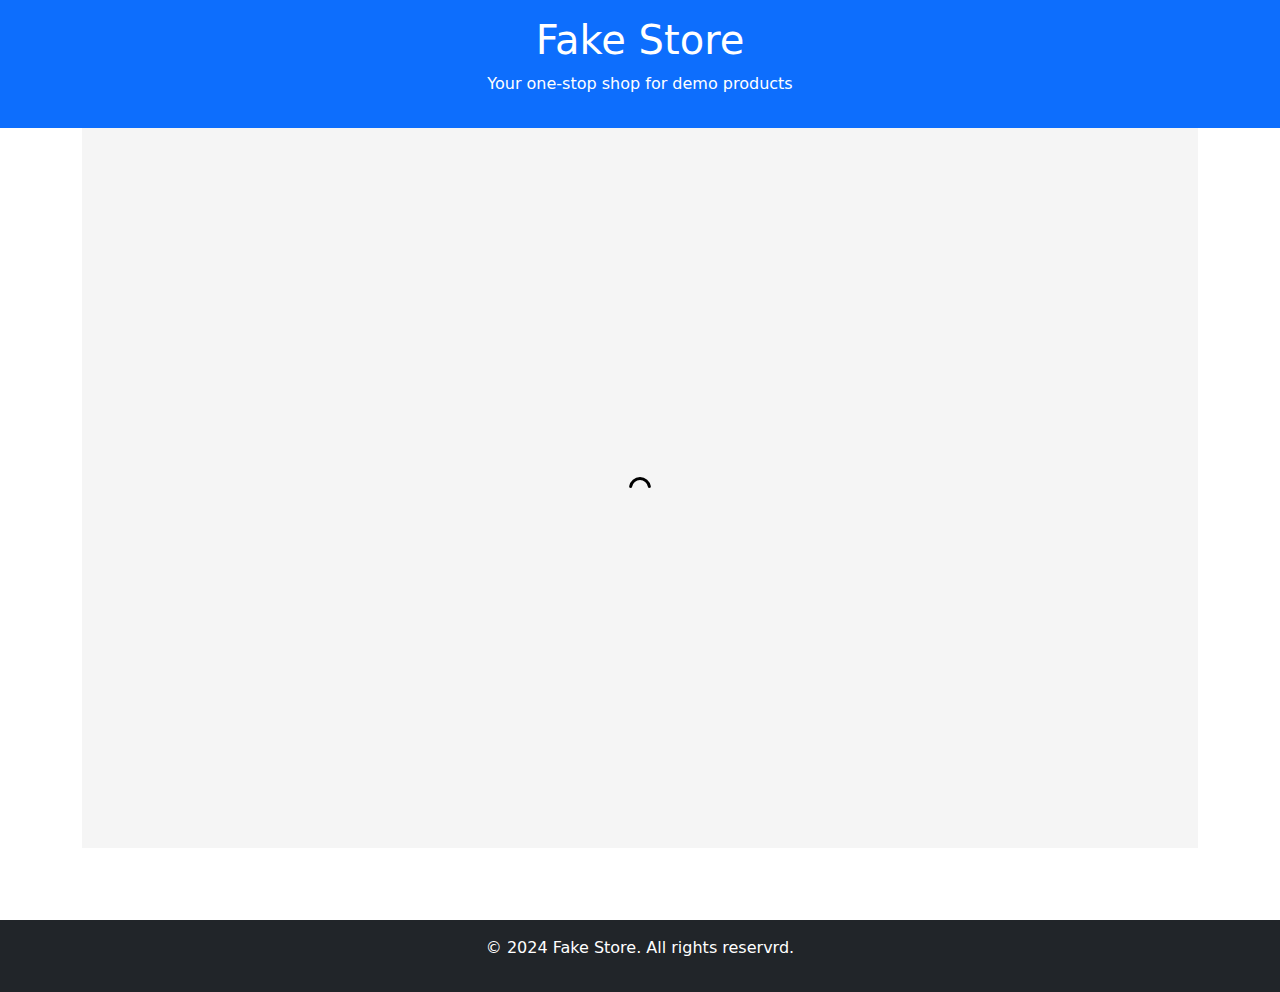
<file: index.html>
<!DOCTYPE html>
<html lang="en">

<head>
    <meta charset="UTF-8">
    <meta name="viewport" content="width=device-width, initial-scale=1.0">
    <title>Fake Store</title>
    <link href="https://cdn.jsdelivr.net/npm/bootstrap@5.3.3/dist/css/bootstrap.min.css" rel="stylesheet"
        integrity="sha384-QWTKZyjpPEjISv5WaRU9OFeRpok6YctnYmDr5pNlyT2bRjXh0JMhjY6hW+ALEwIH" crossorigin="anonymous">
    <link rel="stylesheet" href="style.css">
</head>

<body>

    <Header class="bg-primary text-white text-center py-3">
        <h1>Fake Store</h1>
        <P>Your one-stop shop for demo products</P>
    </Header>

    <main class="container my-4">
        <div id="product container" class="row g-4">

            <!-- Cards -->

        </div>

        <div id="loading">
            <div class="spinner">
                <svg width="24" height="24" viewBox="0 0 24 24" xmlns="http://www.w3.org/2000/svg">
                    <style>
                        .spinner_aj0A {
                            transform-origin: center;
                            animation: spinner_KYSC .75s infinite linear
                        }

                        @keyframes spinner_KYSC {
                            100% {
                                transform: rotate(360deg)
                            }
                        }
                    </style>
                    <path
                        d="M12,4a8,8,0,0,1,7.89,6.7A1.53,1.53,0,0,0,21.38,12h0a1.5,1.5,0,0,0,1.48-1.75,11,11,0,0,0-21.72,0A1.5,1.5,0,0,0,2.62,12h0a1.53,1.53,0,0,0,1.49-1.3A8,8,0,0,1,12,4Z"
                        class="spinner_aj0A" />
                </svg>
            </div>
        </div>

    </main>

    <footer class="bg-dark text-white text-center py-3 mt-5">
        <p>&copy; 2024 Fake Store. All rights reservrd.</p>
    </footer>

    <script src="https://cdn.jsdelivr.net/npm/bootstrap@5.3.3/dist/js/bootstrap.bundle.min.js"
        integrity="sha384-YvpcrYf0tY3lHB60NNkmXc5s9fDVZLESaAA55NDzOxhy9GkcIdslK1eN7N6jIeHz"
        crossorigin="anonymous"></script>
    <script src="index.js"></script>
</body>

</html>
</file>
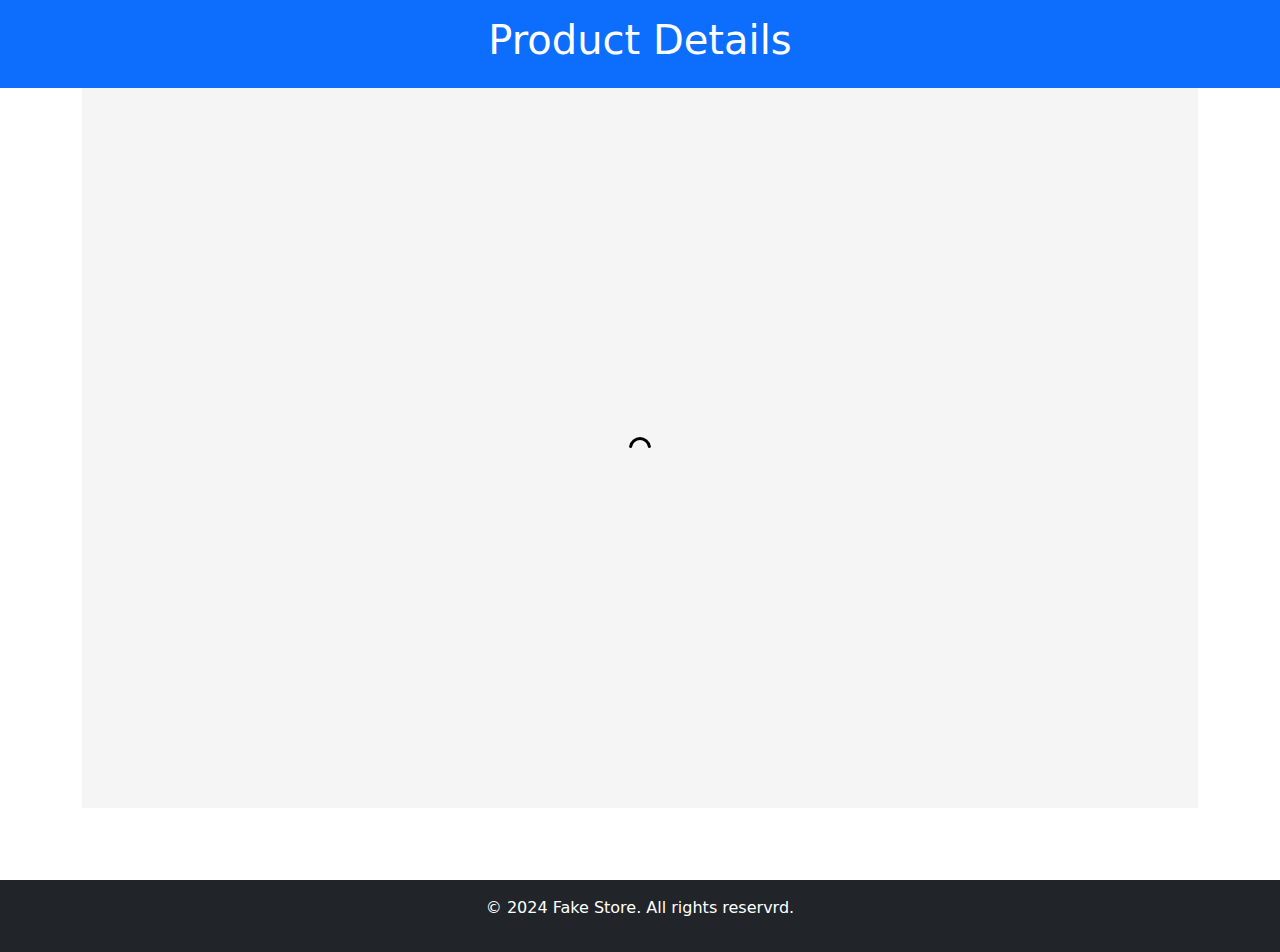
<file: productDetails.html>
<!DOCTYPE html>
<html lang="en">

<head>
    <meta charset="UTF-8">
    <meta name="viewport" content="width=device-width, initial-scale=1.0">
    <title>Product Details</title>
    <link href="https://cdn.jsdelivr.net/npm/bootstrap@5.3.3/dist/css/bootstrap.min.css" rel="stylesheet"
        integrity="sha384-QWTKZyjpPEjISv5WaRU9OFeRpok6YctnYmDr5pNlyT2bRjXh0JMhjY6hW+ALEwIH" crossorigin="anonymous">
    <link rel="stylesheet" href="style.css">
</head>

<body>

    <Header class="bg-primary text-white text-center py-3">
        <h1>Product Details</h1>
    </Header>

    <main class="container my-4">
        <div id="product details" class="row g-4">

            <!-- Card -->
            
        </div>

        <div id="loading">
            <div class="spinner">
                <svg width="24" height="24" viewBox="0 0 24 24" xmlns="http://www.w3.org/2000/svg">
                    <style>
                        .spinner_aj0A {
                            transform-origin: center;
                            animation: spinner_KYSC .75s infinite linear
                        }

                        @keyframes spinner_KYSC {
                            100% {
                                transform: rotate(360deg)
                            }
                        }
                    </style>
                    <path
                        d="M12,4a8,8,0,0,1,7.89,6.7A1.53,1.53,0,0,0,21.38,12h0a1.5,1.5,0,0,0,1.48-1.75,11,11,0,0,0-21.72,0A1.5,1.5,0,0,0,2.62,12h0a1.53,1.53,0,0,0,1.49-1.3A8,8,0,0,1,12,4Z"
                        class="spinner_aj0A" />
                </svg>
            </div>
        </div>
        </div>
        
    </main>

    <footer class="bg-dark text-white text-center py-3 mt-5">
        <p>&copy; 2024 Fake Store. All rights reservrd.</p>
    </footer>

    <script src="https://cdn.jsdelivr.net/npm/bootstrap@5.3.3/dist/js/bootstrap.bundle.min.js"
        integrity="sha384-YvpcrYf0tY3lHB60NNkmXc5s9fDVZLESaAA55NDzOxhy9GkcIdslK1eN7N6jIeHz"
        crossorigin="anonymous"></script>
    <script src="productDetails.js"></script>
</body>

</html>
</file>
<file: style.css>
body {
    display: flex;
    flex-direction: column;
    min-height: 100vh;
}

main {
    flex: 1;
}

.card {
    display: flex;
    flex-direction: column;
    height: 100%;
}

.card-body {
    flex: 1;
    display: flex;
    flex-direction: column;
    justify-content: space-between;
}

.card-img-top {
    max-height: 200px;
    object-fit: contain;
}

.product-image-container img {
    max-height: 400px;
    width: 100%;
    object-fit: contain;
}

.spinner {
    display: flex;
    justify-content: center;
    align-items: center;
    height: 80vh;
    background-color: whitesmoke;
}
</file>
